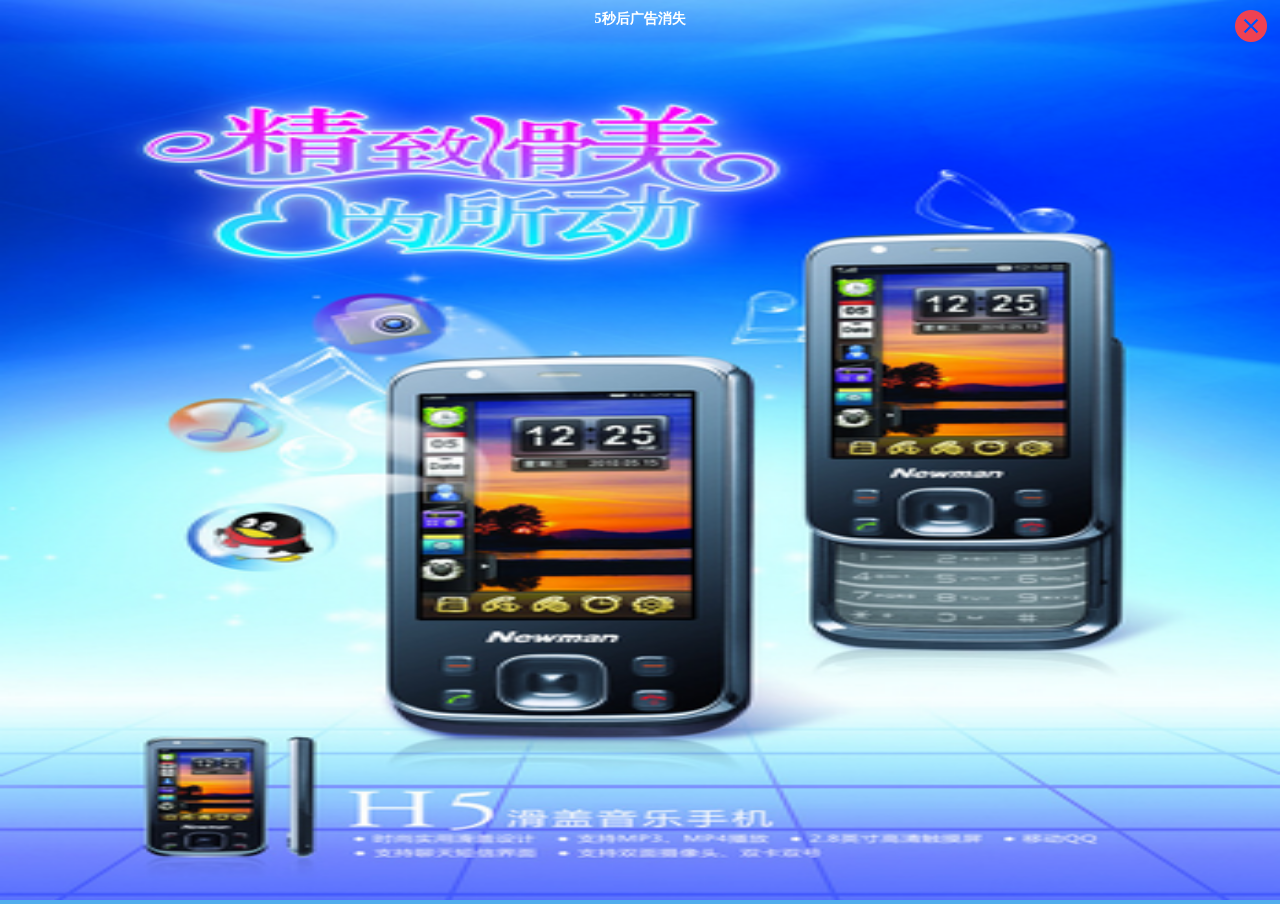
<file: advertise/index.html>
<!DOCTYPE html>
<html>
	<head>
		<meta charset="utf-8">
		<meta http-equiv="X-UA-Compatible" content="IE=edge,chrome=1">
		<meta name="viewport" content="width=device-width, initial-scale=1.0, maximum-scale=1.0, user-scalable=0">
		<title>标题</title>
		<style type="text/css">
			*{
				margin:0px;
				padding:0px;
			}
			body{
				font-size:12px;
				font-family:"微软雅黑";
				color:#666;
				background:#51aded;
			}
			.advertise{
				width:100%;
				height:100%;
				background:#fff;
				position:absolute;
				top:0;
				left:0;
			}
			.advertise .close{
				width:38px;
				height:38px;
				display:block;
				position:absolute;
				top:10px;
				right:10px;
				text-align:center;
				line-height:38px;
				text-decoration:none;
			}
			.advertise .tip{
				width:200px;
				color:#fff;
				font-weight:600;
				left:50%;
				margin-left:-100px;
				top:10px;
				font-size:14px;
				position:fixed;
				text-align:center;
			}
			.advertise .content{
				width:100%;
				height:100%;
				background:#fff;
			}
		</style>
	</head>
	
	<body>
		<div class="advertise">
			<a href="#" class="close"><img width="32" height="32" src="img/close.png"/></a>
			<div class="tip"><span class="time">5</span>秒后广告消失</div>
			<div class="content">
				<img width="100%" height="100%" src="img/advertise.png"/>
			</div>
			
		</div>
		<script src="js/jquery-2.1.1.min.js"></script>
		<script>
			$(document).ready(function(){
				i=5;
				function hide(){
					clearInterval(_interval);
					$(".advertise").fadeOut("slow");
				}
				function desc(){
					i--;
					$(".time").text(i);
				}
				_interval=setInterval(desc,1000);
				setTimeout(hide,5000);
				$(".close").click(function(){
					hide();
				});
			});
		</script>
	</body>
	
	
</html>
</file>
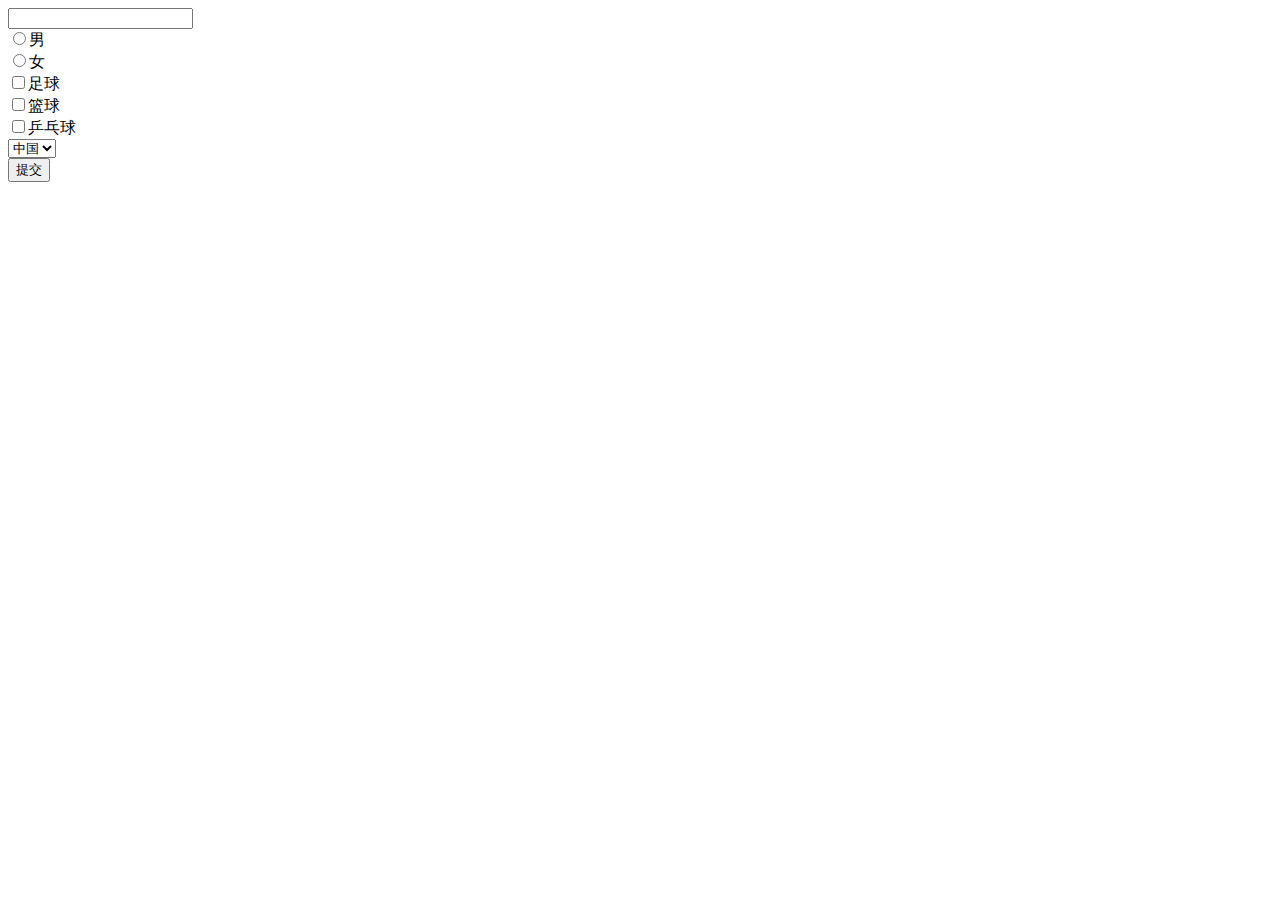
<file: ajax/index.html>
﻿<!doctype html>
<html>
	<head>
		<meta http-equiv="Content-Type" content="text/html; charset=utf-8" />
		<title>选项卡演示</title>
		<style>
		
		</style>
	</head>
	<body>
		<form id="form1">
			<input type="text" name="username"></input></br>
			<input type="radio" name="sex" value="男">男</input></br>
			<input type="radio" name="sex" value="女">女</input></br>
			<input type="checkbox" name="aihao" value="足球">足球</input></br>
			<input type="checkbox" name="aihao" value="篮球">篮球</input></br>
			<input type="checkbox" name="aihao" value="乒乓球">乒乓球</input></br>
			<select name="country">
				<option value="china">中国</option>
				<option value="american">美国</option>
				<option value="japan">日本</option>
			</select>
			</br>
			<input type="button" value="提交" id="submit"></input>
		</form>
		<script type="text/javascript" src="jquery-1.11.1.min.js"></script>
		<script type="text/javascript">
			$(function(){
				$("#submit").click(function(){
					$.ajax({
					type:'POST',
					url:'getData.php',
					data:$("#form1").serialize(),
					success:function(data){
						alert(data);
					}
					});
				});
			});
		</script>
	</body>
</html>
</file>
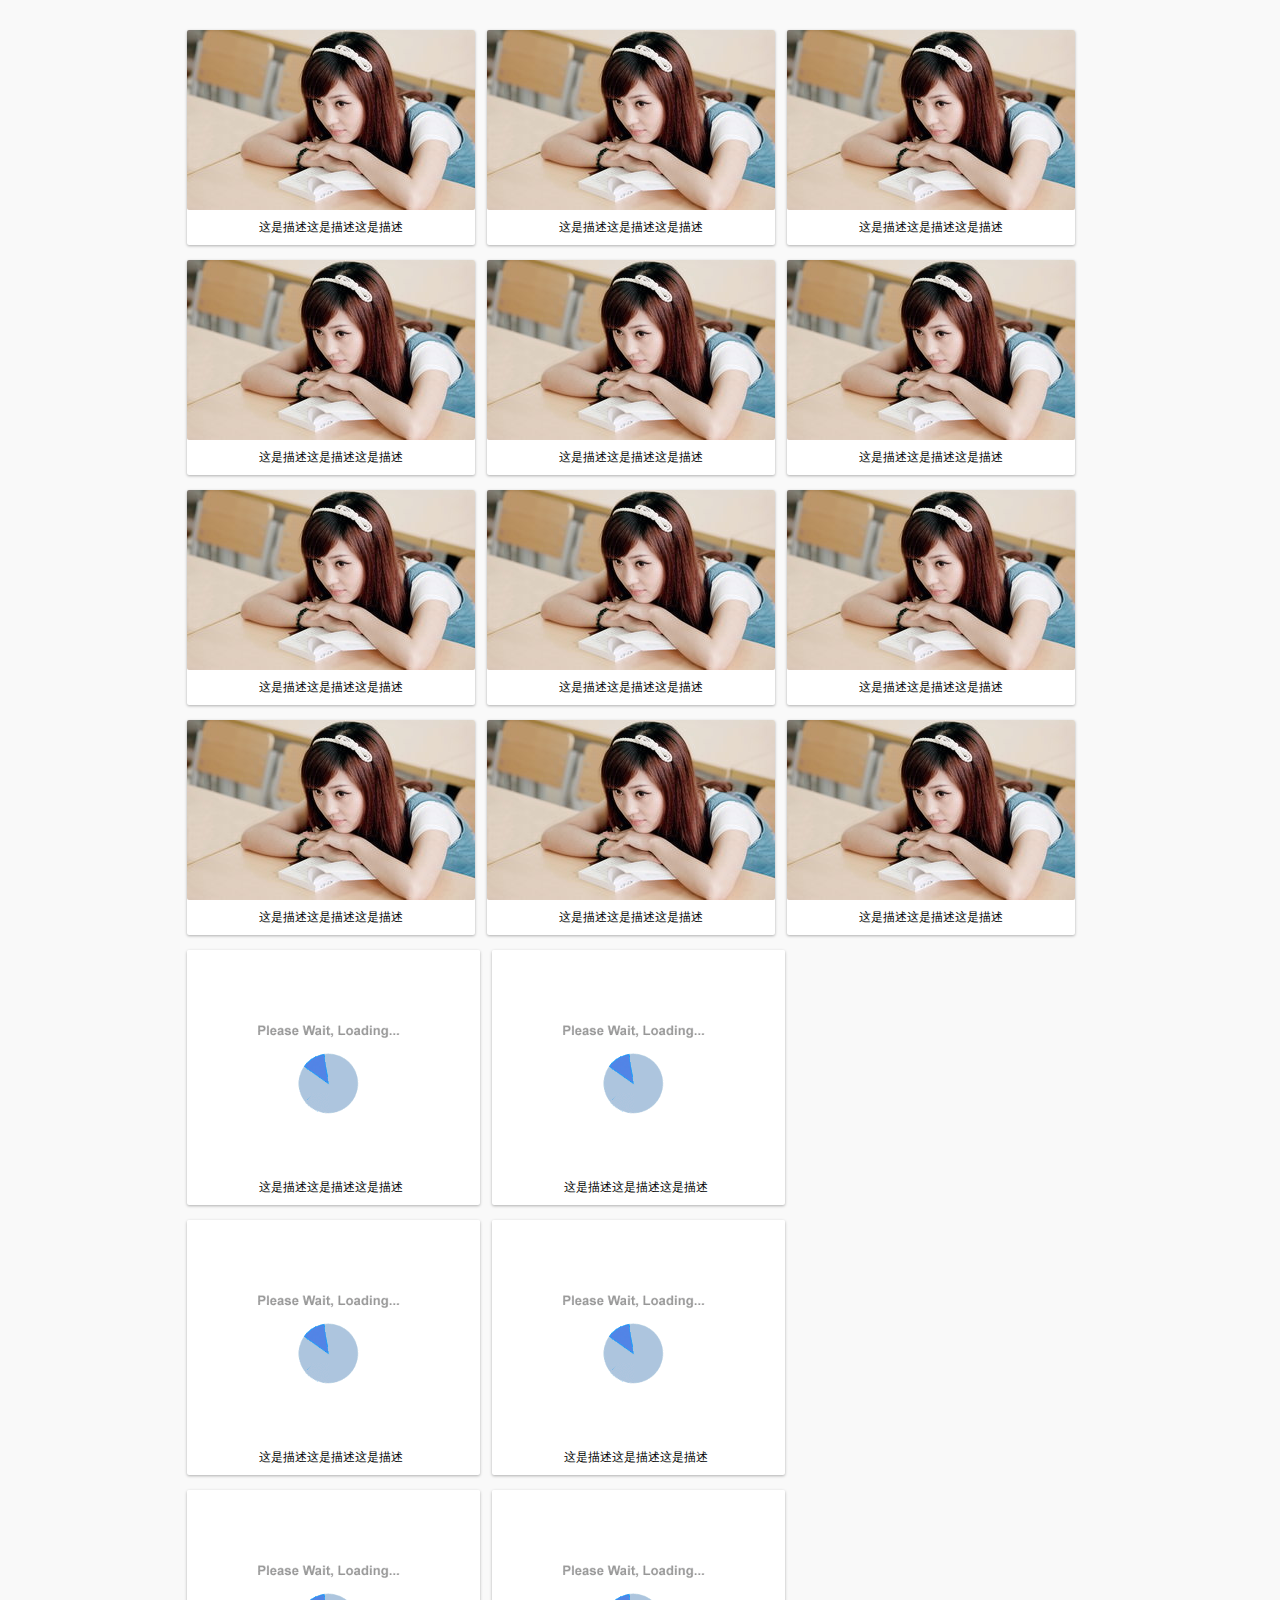
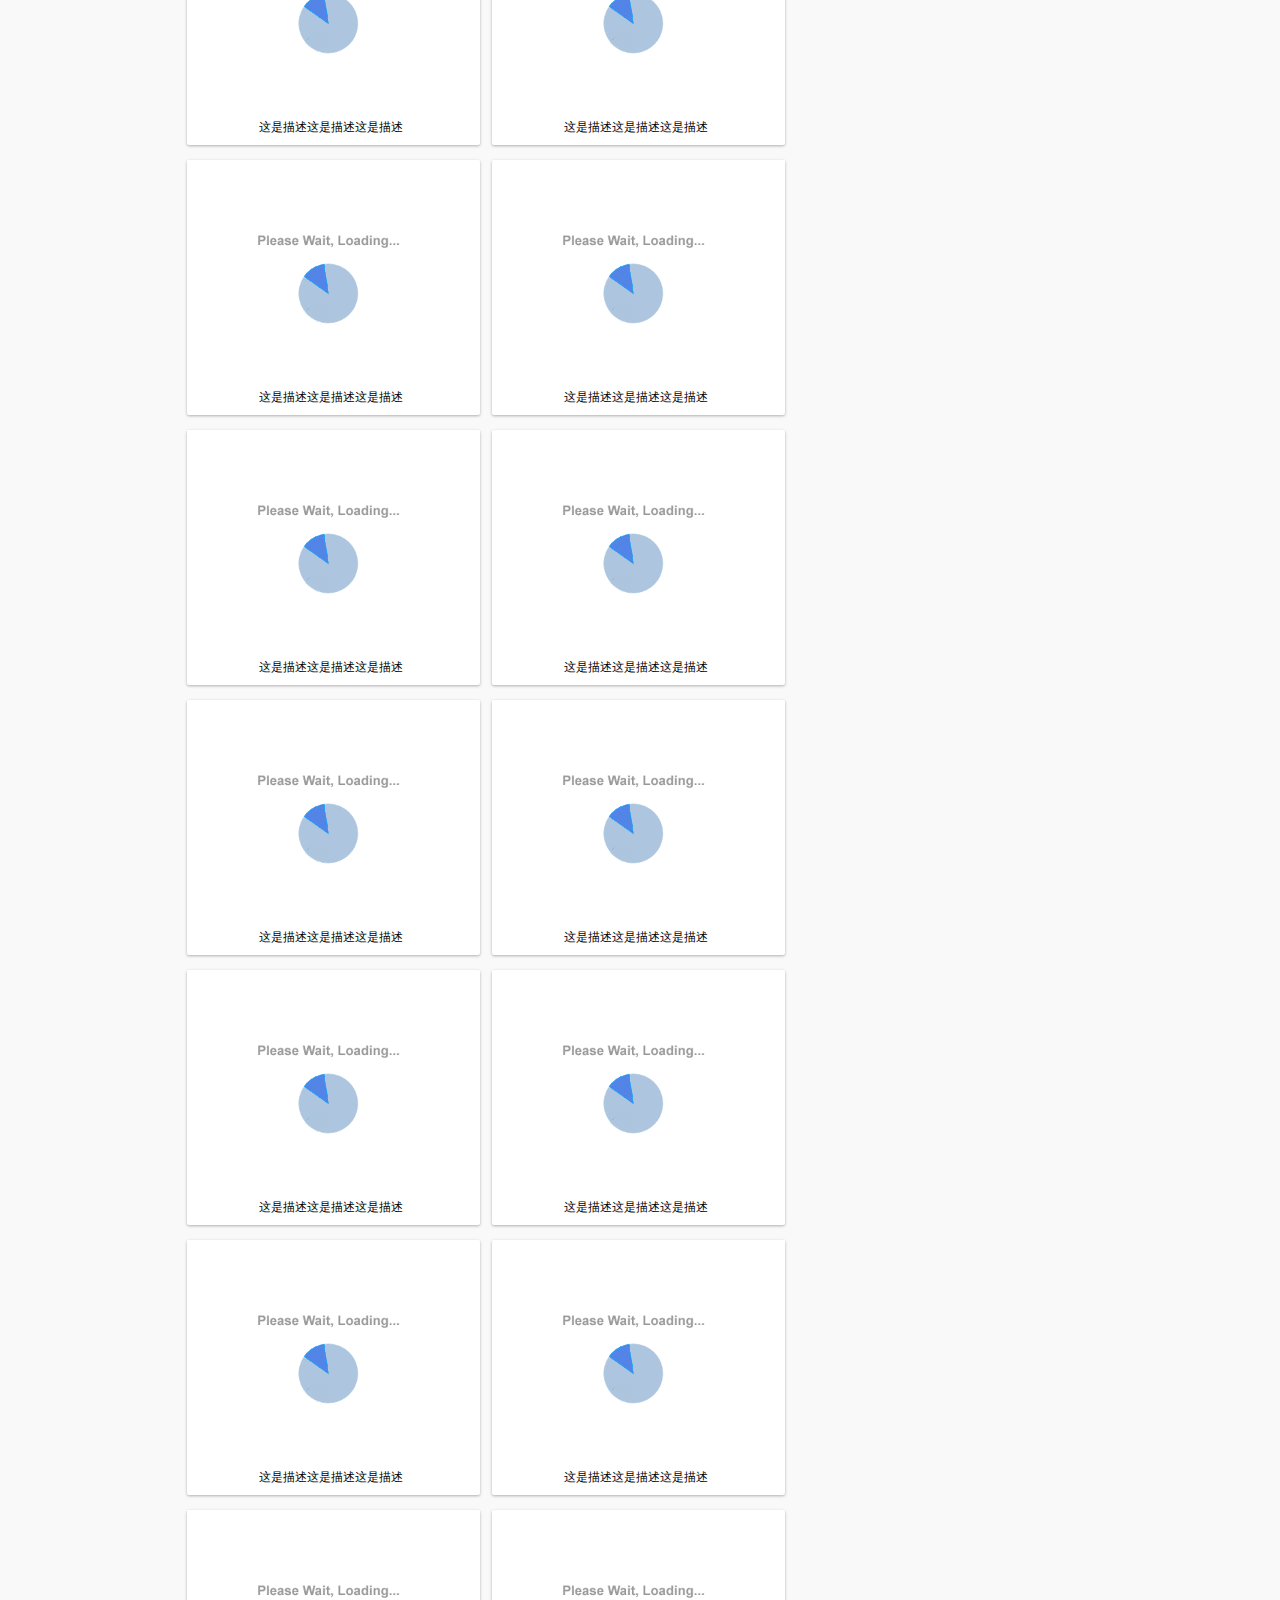
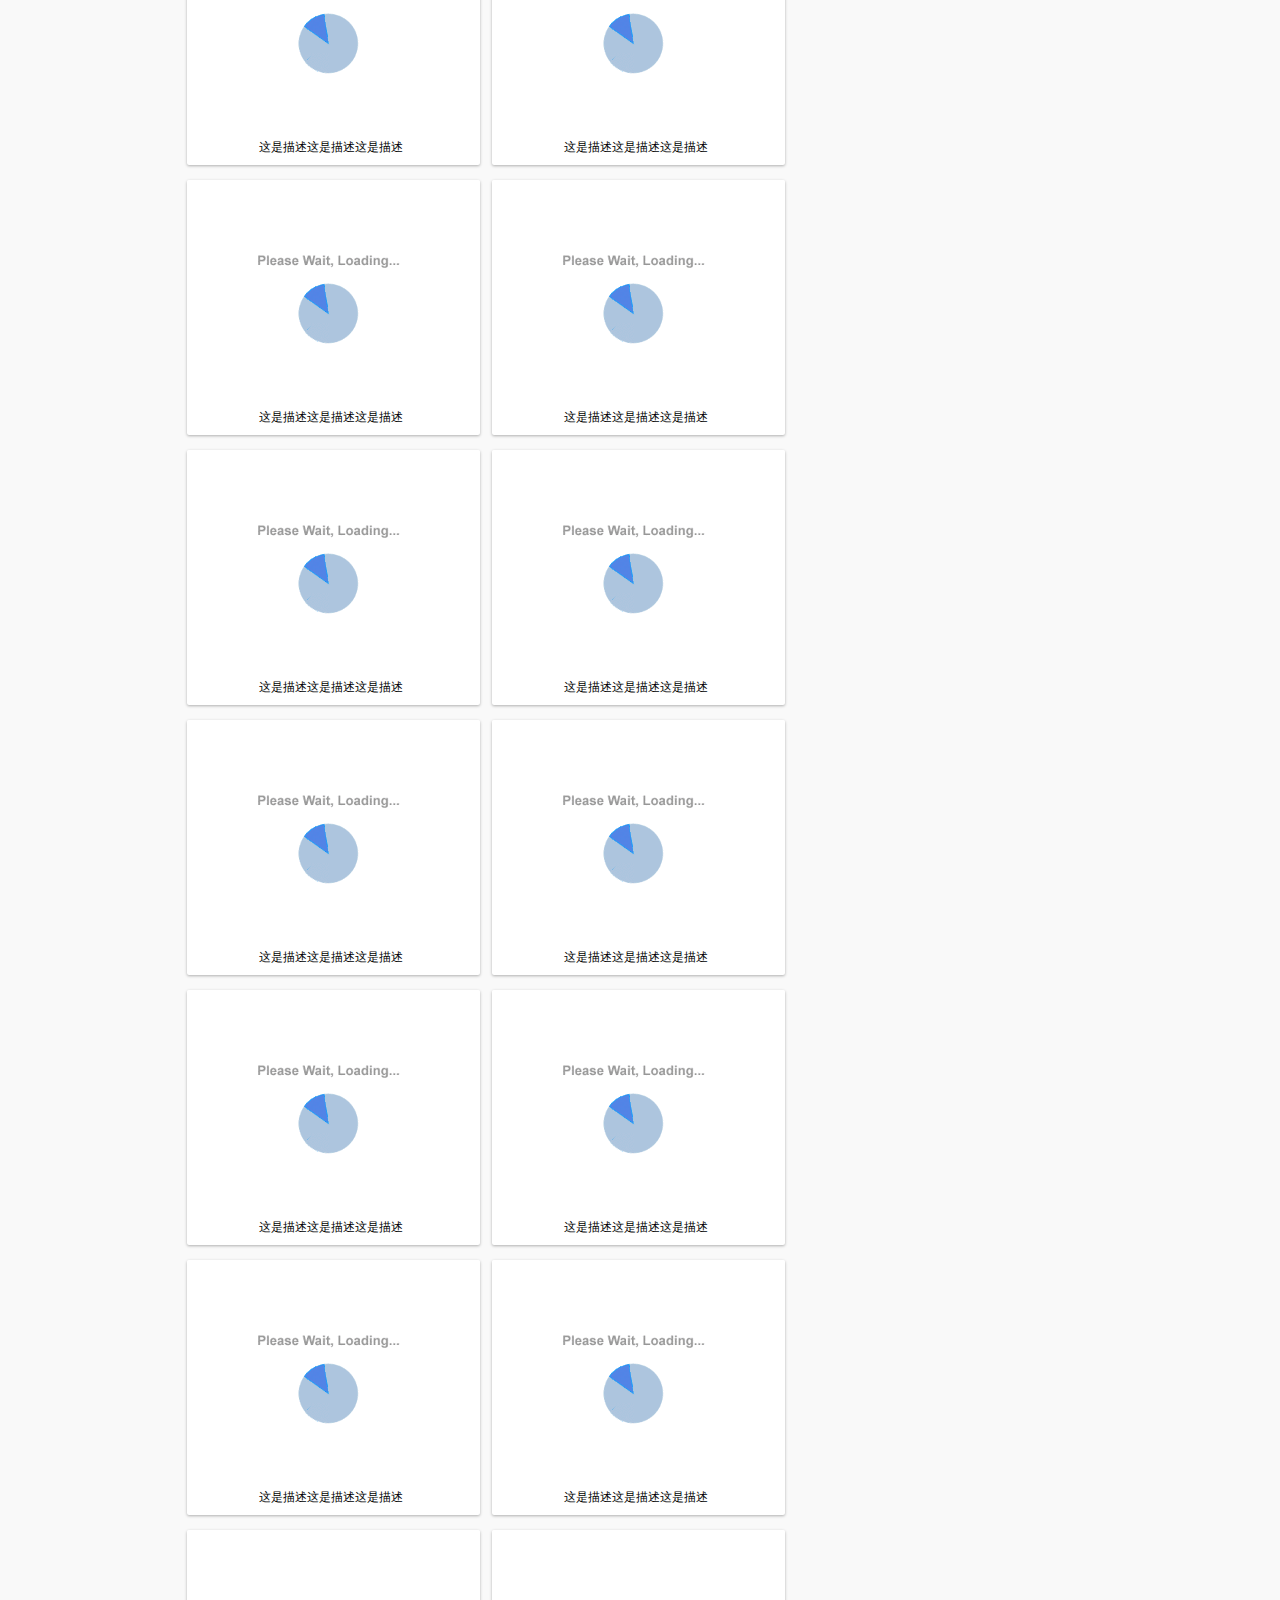
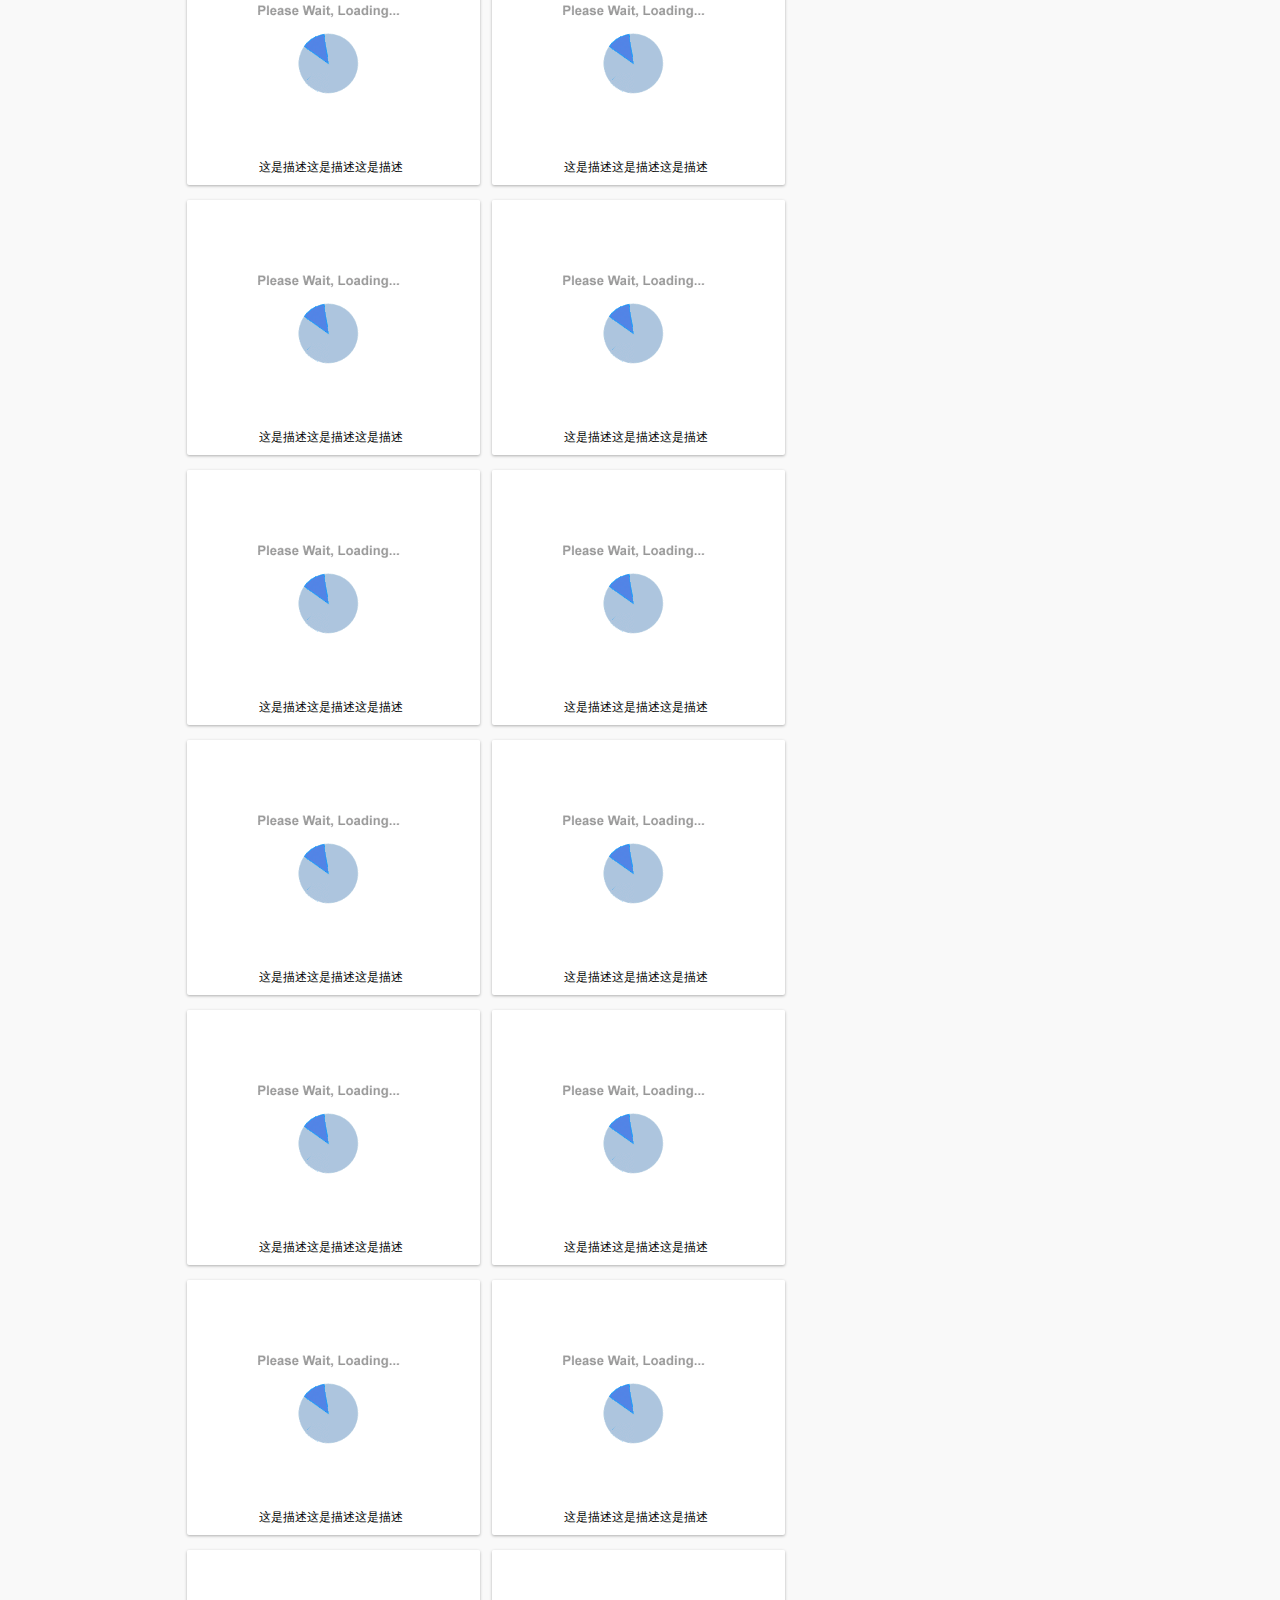
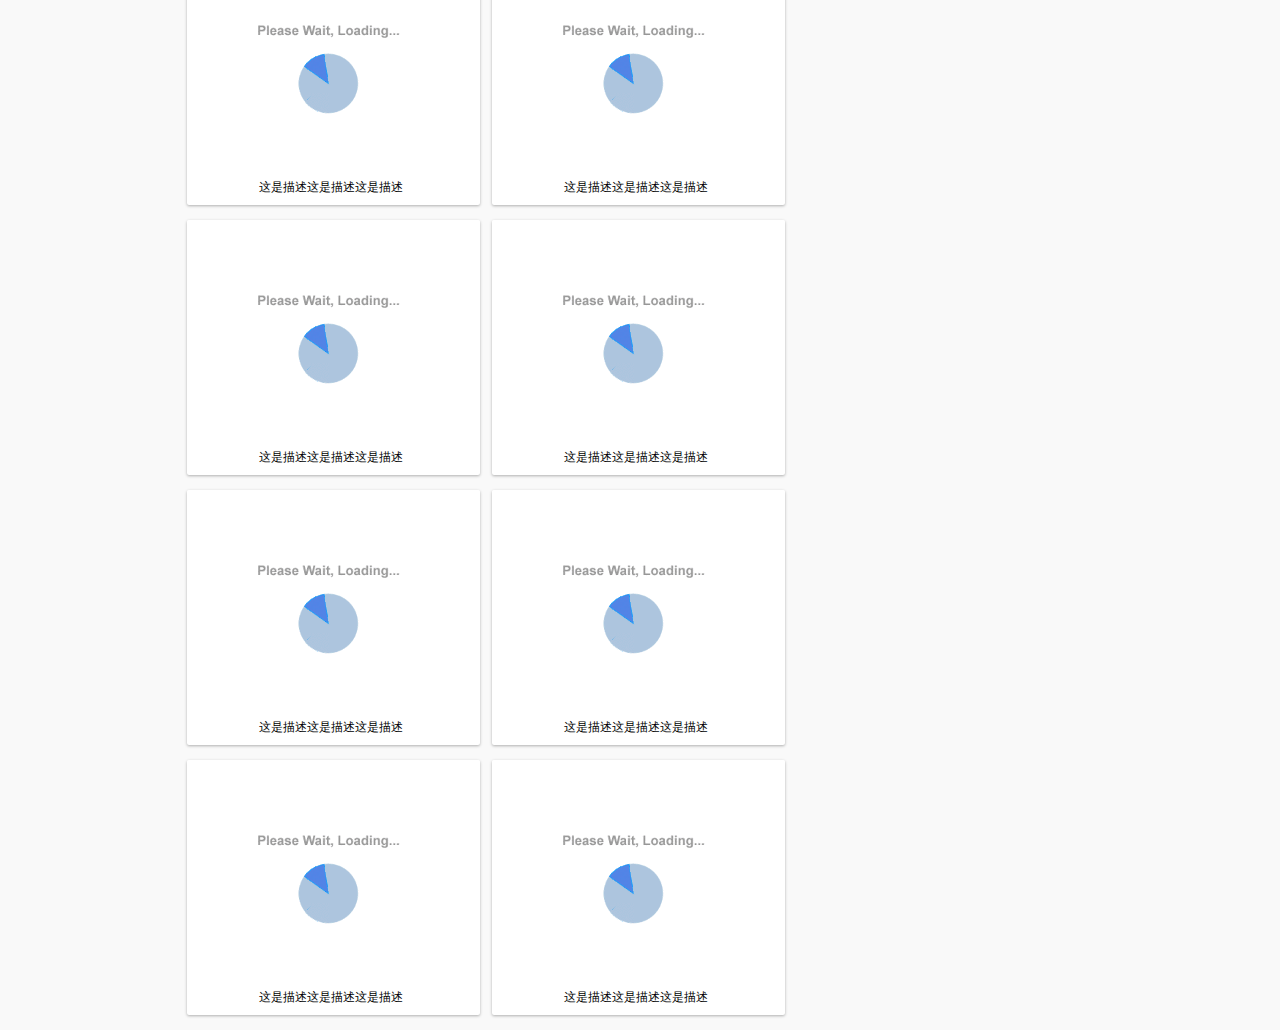
<file: lazyLoad/index.html>
<!doctype html>
<html>
	<head>
		<meta http-equiv="Content-Type" content="text/html; charset=UTF-8">
		<title>延时加载</title>
		<style>
			*{
				margin:0px;
				padding:0px;
			}
			body{
				font-size:12px;
				font-family:"微软雅黑";
				background:#f9f9f9;
			}
			img{
				border:0px;
				display:block;
				border-radius:2px;
			}
			.content{
				width:906px;
				height:1000px;
				margin:30px auto;
			}
			.content ul li{
				list-style:none;
				float:left;
				margin-right:12px;
				margin-bottom:15px;
				border-radius:2px;
				background:#fff;
				box-shadow:0px 1px 3px rgba(0,0,0,0.3);
			}
			.content ul li p{
				width:288px;
				height:35px;
				line-height:35px;
				text-align:center;
			}
		</style>
		<script type="text/javascript" src="./js/jquery.js"></script>
		<script type="text/javascript" src="./js/jquery.lazyload.js"></script>
		<script type="text/javascript">
			var img = "./images/loading.gif";
			jQuery.noConflict()(function(){
				jQuery.noConflict()("img").lazyload({placeholder:img,effect:"fadeIn"});
			});
		</script>
	</head>
	<body>

		<div class="content">
			<ul>
				<li>
					<a href="#">
						<img src="./images/1.jpg" width="" height="" alt="1"/>
					</a>
					<p>这是描述这是描述这是描述</p>
				</li>
				<li>
					<a href="#">
						<img src="./images/1.jpg" width="" height="" alt="2"/>
					</a>
					<p>这是描述这是描述这是描述</p>
				</li>
				<li>
					<a href="#">
						<img src="./images/1.jpg" width="" height="" alt="3"/>
					</a>
					<p>这是描述这是描述这是描述</p>
				</li>
				<li>
					<a href="#">
						<img src="./images/1.jpg" width="" height="" alt="1"/>
					</a>
					<p>这是描述这是描述这是描述</p>
				</li>
				<li>
					<a href="#">
						<img src="./images/1.jpg" width="" height="" alt="2"/>
					</a>
					<p>这是描述这是描述这是描述</p>
				</li>
				<li>
					<a href="#">
						<img src="./images/1.jpg" width="" height="" alt="3"/>
					</a>
					<p>这是描述这是描述这是描述</p>
				</li>
				<li>
					<a href="#">
						<img src="./images/1.jpg" width="" height="" alt="1"/>
					</a>
					<p>这是描述这是描述这是描述</p>
				</li>
				<li>
					<a href="#">
						<img src="./images/1.jpg" width="" height="" alt="2"/>
					</a>
					<p>这是描述这是描述这是描述</p>
				</li>
				<li>
					<a href="#">
						<img src="./images/1.jpg" width="" height="" alt="3"/>
					</a>
					<p>这是描述这是描述这是描述</p>
				</li>
				<li>
					<a href="#">
						<img src="./images/1.jpg" width="" height="" alt="1"/>
					</a>
					<p>这是描述这是描述这是描述</p>
				</li>
				<li>
					<a href="#">
						<img src="./images/1.jpg" width="" height="" alt="2"/>
					</a>
					<p>这是描述这是描述这是描述</p>
				</li>
				<li>
					<a href="#">
						<img src="./images/1.jpg" width="" height="" alt="3"/>
					</a>
					<p>这是描述这是描述这是描述</p>
				</li>
				<li>
					<a href="#">
						<img src="./images/1.jpg" width="" height="" alt="1"/>
					</a>
					<p>这是描述这是描述这是描述</p>
				</li>
				<li>
					<a href="#">
						<img src="./images/1.jpg" width="" height="" alt="2"/>
					</a>
					<p>这是描述这是描述这是描述</p>
				</li>
				<li>
					<a href="#">
						<img src="./images/1.jpg" width="" height="" alt="3"/>
					</a>
					<p>这是描述这是描述这是描述</p>
				</li>
				<li>
					<a href="#">
						<img src="./images/1.jpg" width="" height="" alt="1"/>
					</a>
					<p>这是描述这是描述这是描述</p>
				</li>
				<li>
					<a href="#">
						<img src="./images/1.jpg" width="" height="" alt="2"/>
					</a>
					<p>这是描述这是描述这是描述</p>
				</li>
				<li>
					<a href="#">
						<img src="./images/1.jpg" width="" height="" alt="3"/>
					</a>
					<p>这是描述这是描述这是描述</p>
				</li>
				<li>
					<a href="#">
						<img src="./images/1.jpg" width="" height="" alt="1"/>
					</a>
					<p>这是描述这是描述这是描述</p>
				</li>
				<li>
					<a href="#">
						<img src="./images/1.jpg" width="" height="" alt="2"/>
					</a>
					<p>这是描述这是描述这是描述</p>
				</li>
				<li>
					<a href="#">
						<img src="./images/1.jpg" width="" height="" alt="3"/>
					</a>
					<p>这是描述这是描述这是描述</p>
				</li>
				<li>
					<a href="#">
						<img src="./images/1.jpg" width="" height="" alt="3"/>
					</a>
					<p>这是描述这是描述这是描述</p>
				</li>
				<li>
					<a href="#">
						<img src="./images/1.jpg" width="" height="" alt="1"/>
					</a>
					<p>这是描述这是描述这是描述</p>
				</li>
				<li>
					<a href="#">
						<img src="./images/1.jpg" width="" height="" alt="2"/>
					</a>
					<p>这是描述这是描述这是描述</p>
				</li>
				<li>
					<a href="#">
						<img src="./images/1.jpg" width="" height="" alt="3"/>
					</a>
					<p>这是描述这是描述这是描述</p>
				</li>
				<li>
					<a href="#">
						<img src="./images/1.jpg" width="" height="" alt="1"/>
					</a>
					<p>这是描述这是描述这是描述</p>
				</li>
				<li>
					<a href="#">
						<img src="./images/1.jpg" width="" height="" alt="2"/>
					</a>
					<p>这是描述这是描述这是描述</p>
				</li>
				<li>
					<a href="#">
						<img src="./images/1.jpg" width="" height="" alt="3"/>
					</a>
					<p>这是描述这是描述这是描述</p>
				</li>
				<li>
					<a href="#">
						<img src="./images/1.jpg" width="" height="" alt="1"/>
					</a>
					<p>这是描述这是描述这是描述</p>
				</li>
				<li>
					<a href="#">
						<img src="./images/1.jpg" width="" height="" alt="2"/>
					</a>
					<p>这是描述这是描述这是描述</p>
				</li>
				<li>
					<a href="#">
						<img src="./images/1.jpg" width="" height="" alt="3"/>
					</a>
					<p>这是描述这是描述这是描述</p>
				</li>
				<li>
					<a href="#">
						<img src="./images/1.jpg" width="" height="" alt="1"/>
					</a>
					<p>这是描述这是描述这是描述</p>
				</li>
				<li>
					<a href="#">
						<img src="./images/1.jpg" width="" height="" alt="2"/>
					</a>
					<p>这是描述这是描述这是描述</p>
				</li>
				<li>
					<a href="#">
						<img src="./images/1.jpg" width="" height="" alt="3"/>
					</a>
					<p>这是描述这是描述这是描述</p>
				</li>
				<li>
					<a href="#">
						<img src="./images/1.jpg" width="" height="" alt="1"/>
					</a>
					<p>这是描述这是描述这是描述</p>
				</li>
				<li>
					<a href="#">
						<img src="./images/1.jpg" width="" height="" alt="2"/>
					</a>
					<p>这是描述这是描述这是描述</p>
				</li>
				<li>
					<a href="#">
						<img src="./images/1.jpg" width="" height="" alt="3"/>
					</a>
					<p>这是描述这是描述这是描述</p>
				</li>
				<li>
					<a href="#">
						<img src="./images/1.jpg" width="" height="" alt="1"/>
					</a>
					<p>这是描述这是描述这是描述</p>
				</li>
				<li>
					<a href="#">
						<img src="./images/1.jpg" width="" height="" alt="2"/>
					</a>
					<p>这是描述这是描述这是描述</p>
				</li>
				<li>
					<a href="#">
						<img src="./images/1.jpg" width="" height="" alt="3"/>
					</a>
					<p>这是描述这是描述这是描述</p>
				</li>
				<li>
					<a href="#">
						<img src="./images/1.jpg" width="" height="" alt="3"/>
					</a>
					<p>这是描述这是描述这是描述</p>
				</li>
				<li>
					<a href="#">
						<img src="./images/1.jpg" width="" height="" alt="1"/>
					</a>
					<p>这是描述这是描述这是描述</p>
				</li>
				<li>
					<a href="#">
						<img src="./images/1.jpg" width="" height="" alt="2"/>
					</a>
					<p>这是描述这是描述这是描述</p>
				</li>
				<li>
					<a href="#">
						<img src="./images/1.jpg" width="" height="" alt="3"/>
					</a>
					<p>这是描述这是描述这是描述</p>
				</li>
				<li>
					<a href="#">
						<img src="./images/1.jpg" width="" height="" alt="1"/>
					</a>
					<p>这是描述这是描述这是描述</p>
				</li>
				<li>
					<a href="#">
						<img src="./images/1.jpg" width="" height="" alt="2"/>
					</a>
					<p>这是描述这是描述这是描述</p>
				</li>
				<li>
					<a href="#">
						<img src="./images/1.jpg" width="" height="" alt="3"/>
					</a>
					<p>这是描述这是描述这是描述</p>
				</li>
				<li>
					<a href="#">
						<img src="./images/1.jpg" width="" height="" alt="1"/>
					</a>
					<p>这是描述这是描述这是描述</p>
				</li>
				<li>
					<a href="#">
						<img src="./images/1.jpg" width="" height="" alt="2"/>
					</a>
					<p>这是描述这是描述这是描述</p>
				</li>
				<li>
					<a href="#">
						<img src="./images/1.jpg" width="" height="" alt="3"/>
					</a>
					<p>这是描述这是描述这是描述</p>
				</li>
				<li>
					<a href="#">
						<img src="./images/1.jpg" width="" height="" alt="1"/>
					</a>
					<p>这是描述这是描述这是描述</p>
				</li>
				<li>
					<a href="#">
						<img src="./images/1.jpg" width="" height="" alt="2"/>
					</a>
					<p>这是描述这是描述这是描述</p>
				</li>
				<li>
					<a href="#">
						<img src="./images/1.jpg" width="" height="" alt="3"/>
					</a>
					<p>这是描述这是描述这是描述</p>
				</li>
				<li>
					<a href="#">
						<img src="./images/1.jpg" width="" height="" alt="1"/>
					</a>
					<p>这是描述这是描述这是描述</p>
				</li>
				<li>
					<a href="#">
						<img src="./images/1.jpg" width="" height="" alt="2"/>
					</a>
					<p>这是描述这是描述这是描述</p>
				</li>
				<li>
					<a href="#">
						<img src="./images/1.jpg" width="" height="" alt="3"/>
					</a>
					<p>这是描述这是描述这是描述</p>
				</li>
				<li>
					<a href="#">
						<img src="./images/1.jpg" width="" height="" alt="1"/>
					</a>
					<p>这是描述这是描述这是描述</p>
				</li>
				<li>
					<a href="#">
						<img src="./images/1.jpg" width="" height="" alt="2"/>
					</a>
					<p>这是描述这是描述这是描述</p>
				</li>
				<li>
					<a href="#">
						<img src="./images/1.jpg" width="" height="" alt="3"/>
					</a>
					<p>这是描述这是描述这是描述</p>
				</li>
				<li>
					<a href="#">
						<img src="./images/1.jpg" width="" height="" alt="3"/>
					</a>
					<p>这是描述这是描述这是描述</p>
				</li>
			</ul>
		</div>
	</body>
</html>
</file>
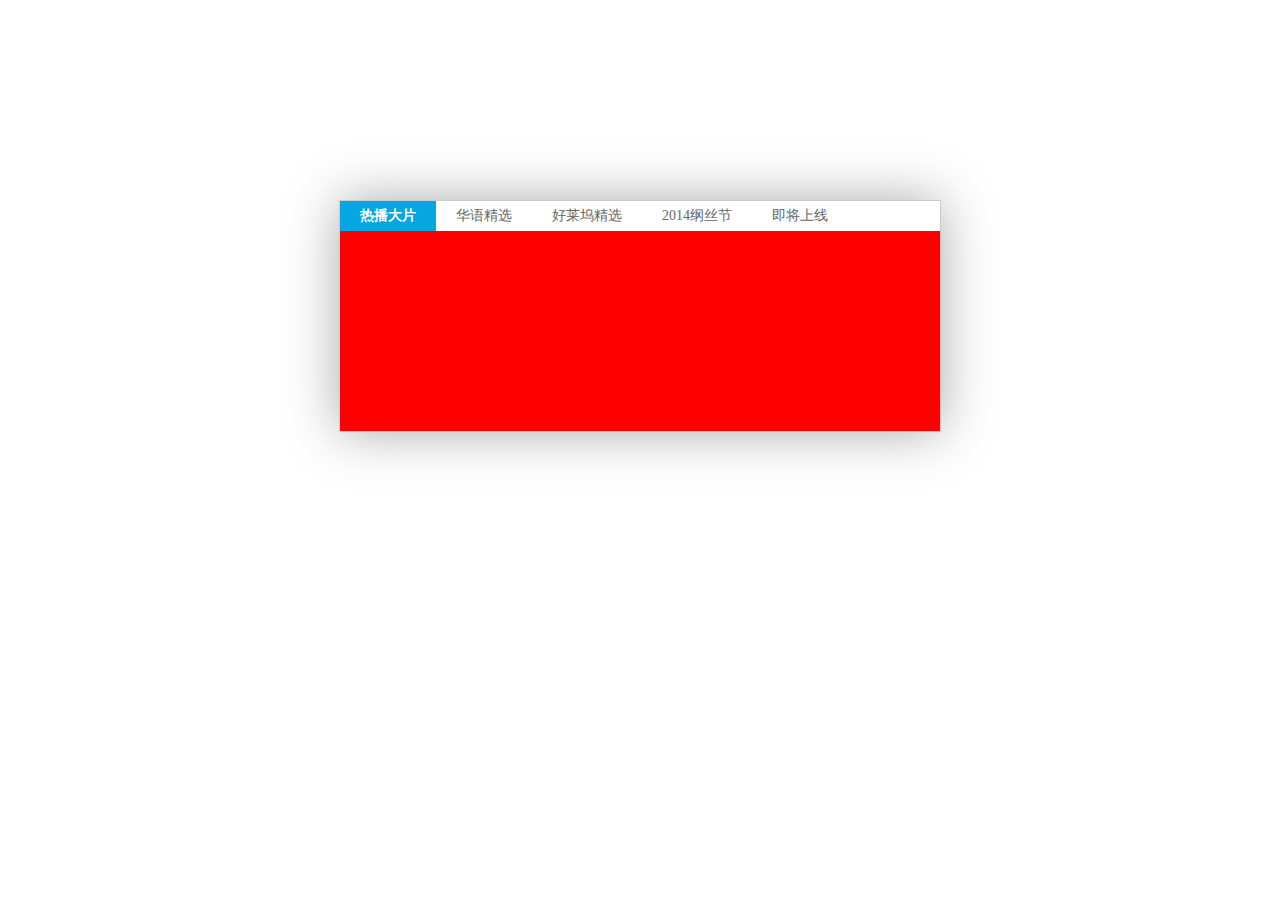
<file: tab/index.html>
<!doctype html>
<html>
	<head>
		<meta http-equiv="Content-Type" content="text/html; charset=utf-8" />
		<title>选项卡演示</title>
		<style>
			*{
				margin:0;
				padding:0;
			}
			body{
				font-family:"微软雅黑";
				font-size:12px;
				color:#666;
			}
			#tab{
				width:600px;
				height:230px;
				margin:200px auto;
				border:1px solid #ccc;
				box-shadow:0px 0px 50px #aaa;
			}
			#tab ul li{
				list-style:none;
				float:left;
				line-height:30px;
				font-size:14px;
				padding:0 20px;
				
			}
			#tab ul .current{
				background:#06a7e1;
				color:#fff;
				font-weight:bold;
			}
			#tab .content{
				width:100%;
				height:200px;
				display:none;
			}
			#tab .tab1{
				display:block;
				background:red;
			}
			#tab .tab2{
				background:#ff0;
			}
			#tab .tab3{
				background:#0ff;
			}
			#tab .tab4{
				background:#f0f;
			}
			#tab .tab5{
				background:yellow;
			}
			.clear{
				clear:both;
			}
		</style>
	</head>
	<body>
		<div id="tab">
			<ul>
				<li class="current">热播大片</li>
				<li>华语精选</li>
				<li>好莱坞精选</li>
				<li>2014纲丝节</li>
				<li>即将上线</li>
			</ul>
			<div class="clear"></div>
			<div class="content tab1"></div>
			<div class="content tab2"></div>
			<div class="content tab3"></div>
			<div class="content tab4"></div>
			<div class="content tab5"></div>
		</div>
		<script type="text/javascript" src="jquery-1.11.1.min.js"></script>
		<script type="text/javascript">
			$(function(){
				$("#tab").find("li").hover(function(){
					$(this).addClass("current").siblings().removeClass("current");
					$(".content").hide().eq($(this).index()).show();
					var content =$(".content").eq($(this).index())
					//发起ajax请求
					$.ajax({
						type:"post",
						url:"data.html",
						data:"",
						beforeSend:function(){
							content.html("<img src='loading.gif'/>");
						},
						success:function(data){
							content.html(data);
						}
					});
				});
			});
		</script>
	</body>
</html>
</file>
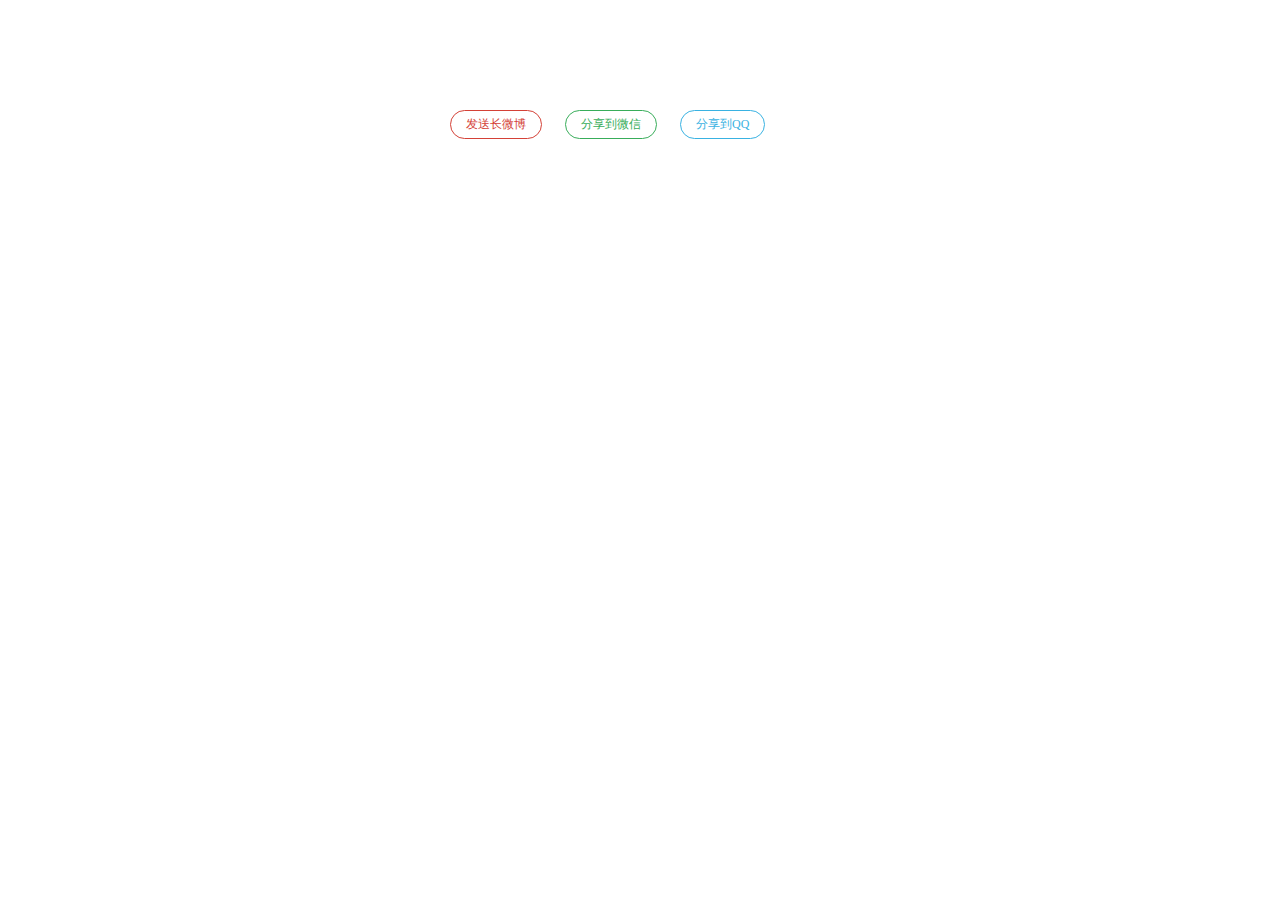
<file: btn/button.html>
<html>
	<head>
		<meta http-equiv="Content-Type" content="text/html; charset=utf-8" />
		<title>Button</title>
		<style>
			.{
				margin:0px;
				padding:0px;
			}
			body{
				font-size:12px;
				font-family:"微软雅黑"
			}
			#content{
				width:400px;
				height:100px;
				margin:100px auto;
			}
			#content a{
				text-decoration:none;
				color:#fff;
				display:inline-block;
				margin:10px;
				padding:5px 15px;
				border-radius:20px;
			}
			#content .btn1{
				color:#d44137;
				border:1px solid #d44137;
			}
			#content .btn2{
				color:#38ad5a;
				border:1px solid #38ad5a;
			}
			#content .btn3{
				color:#39B2E2;
				border:1px solid #39B2E2;
			}
			#content .btn1:hover{
				background:#d44137;
				color:#fff;
			}
			#content .btn2:hover{
				background:#38ad5a;
				color:#fff;
			}
			#content .btn3:hover{
				background:#39B2E2;
				color:#fff;
			}
		</style>
	</head>
	<body>
		<div id="content">
			<a href="#" class="btn1">发送长微博</a>
			<a href="#" class="btn2">分享到微信</a>
			<a href="#" class="btn3">分享到QQ</a>
		</div>
	</body>
</html>
</file>
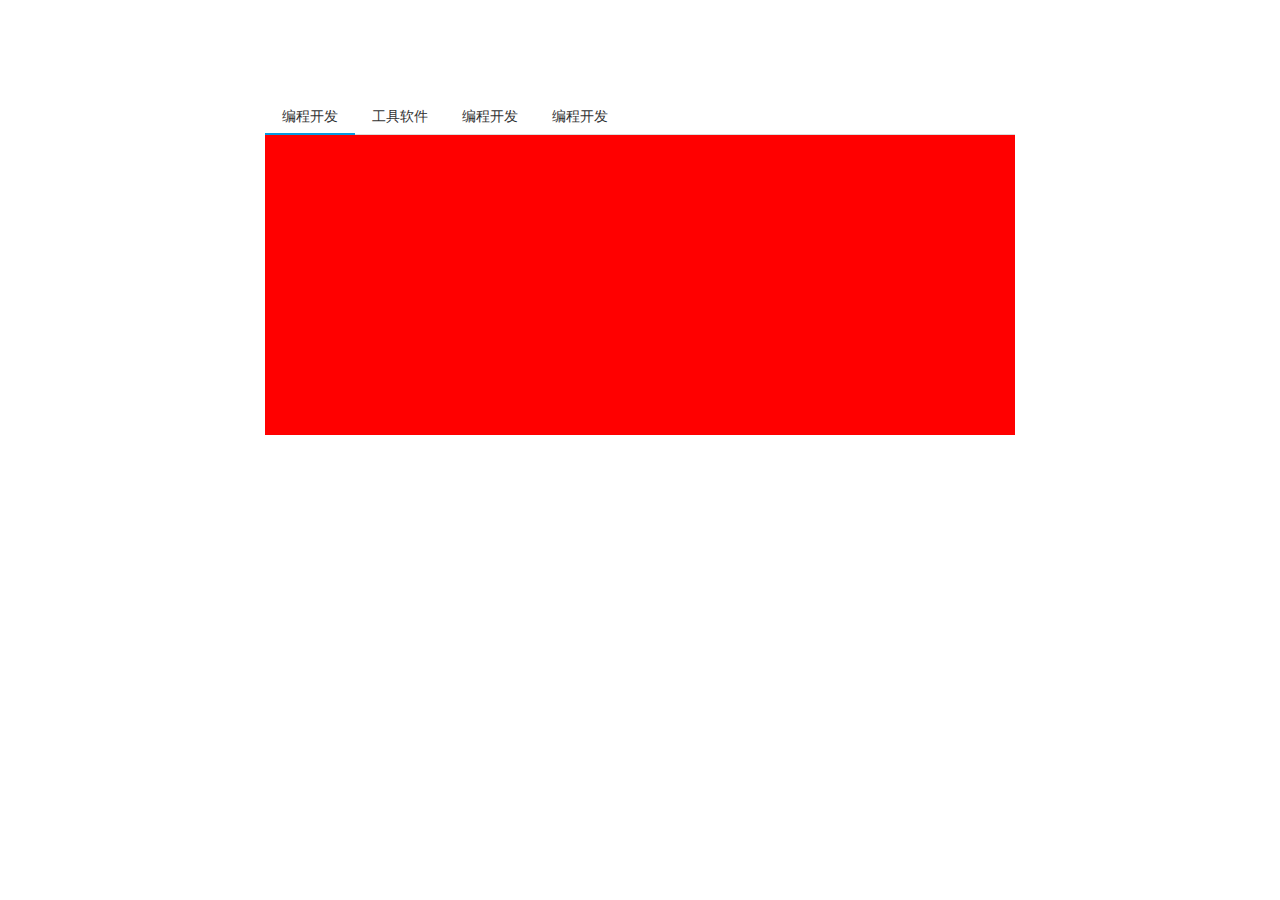
<file: nav/nav.html>
<!doctype html>
<html>
	<head>
		<meta http-equiv="Content-Type" content="text/html; charset=utf-8" />
		<title>滑动导航演示</title>
		<style>
			*{
				margin:0;
				padding:0;
			}
			body{
				font-family:"微软雅黑";
				font-size:12px;
				color:#666;
			}

			.nav{
				width:750px;
				margin:100px auto;
			}
			.nav .header{
				width:750px;
				height:34px;
				border-bottom:1px solid #dadada;
				position:relative;
			}
			.nav .header ul li{
				float:left;
				width:90px;
				height:34px;
				line-height:34px;
				text-align:center;
				list-style:none;
			}
			.nav .header ul li a{
				text-decoration:none;
				font-size:14px;
				color:#333;
			}
			.nav .header ul li a:hover{
				color:#039ae3;
			}
			.nav .header ul .current a{
				color:#039ae3;
			}
			.nav .header .underline{
				width:90px;
				border-bottom:2px solid #039ae3;
				position:absolute;
				left:0px;
				bottom:-1px;
			}
			.nav .n_all{
				width:750px;
				height:300px;
			}
			.nav .n_all .list{
				width:750px;
				height:300px;
				background:red;
				display:none;
			}
			.nav .n_all .one{
				display:block;
				background:#ff0000;
			}
			.nav .n_all .two{
				background:#00ff00;
			}
			.nav .n_all .three{
				background:#0000ff;
			}
			.nav .n_all .four{
				background:#00ffff;
			}
		</style>
	</head>
	<body>
		<div class="nav">
			<div class="header">
				<p class="underline"></p>
				<ul>
					<li><a href="#">编程开发</a></li>
					<li><a href="#">工具软件</a></li>
					<li><a href="#">编程开发</a></li>
					<li><a href="#">编程开发</a></li>
				</ul>
			</div>
			<div class="n_all">
				<div class="list one"></div>
				<div class="list two"></div>
				<div class="list three"></div>
				<div class="list four"></div>
			</div>
		</div>
		<script type="text/javascript" src="jquery-1.11.1.min.js"></script>
		<script type="text/javascript">
			$(function(){
				$(".nav").find("li").hover(function(){
					var n_left=($(window).width()-750)/2;
					var left=$(this).offset().left-n_left
					//$(".nav").find(".underline").stop;
					$(this).addClass("current").siblings().removeClass("current");
					$(".nav").find(".underline").animate({left:left},50);
					$(".list").hide().eq($(this).index()).show();
				});
			});
		</script>
	</body>
</html>
</file>
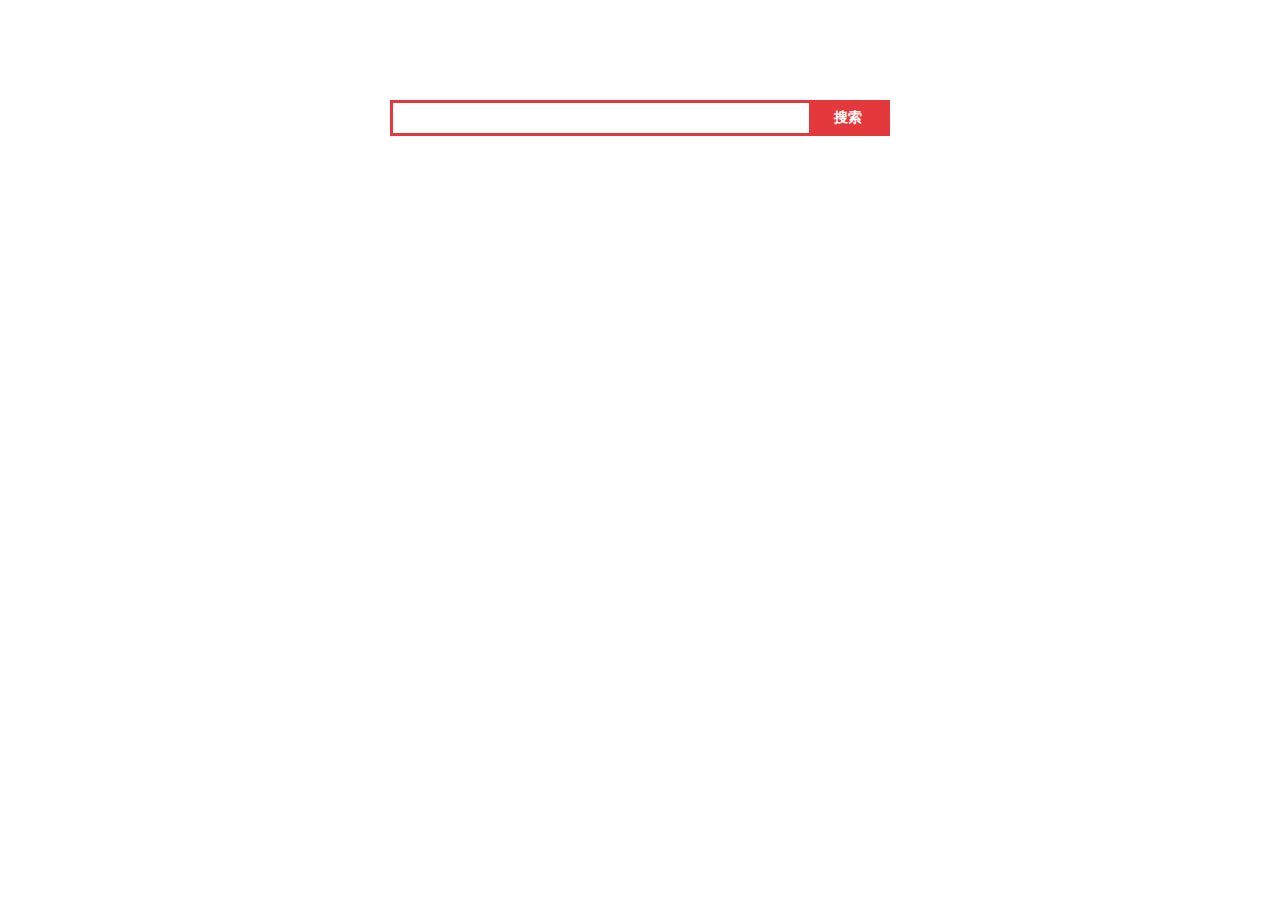
<file: search/search.html>
<!doctype html>
<html>
	<head>
		<meta http-equiv="Content-Type" content="text/html; charset=utf-8" />
		<title></title>
		<style>
			*{
				margin:0;
				padding:0;
				border:0;
			}
			body{
				font-size:12px;
				color:#666;
			}
			.content{
				width:500px;
				margin:100px auto;
			}
			.content .search{	
				border: 3px solid #E4393C;
				height: 30px;
				width:494px;
			}
			.content .search .form{
				height:30px;
				overflow:hidden;
			}
			.content .search .form input{
				float:left;
				outline:none;
				/*去点击后边框*/
			}
			.content .search .form .text{
				width:406px;
				height:20px;
				padding:5px;
				color: rgb(51, 51, 51);
			}
			.content .search .form .text:focus{
				background-color: #fcfcfc;
				box-shadow: 2px 2px 3px #d2d2d2 inset;
				//内阴影
			}
			.content .search .form .button{
				color: #fff;
				background: #E4393C;
				font-size: 14px;
				font-weight: 700;
				width:78px;
				height:30px;
				text-align: center;
				display:inline-block;
				cursor: pointer;
			}
		</style>
	</head>
	<body>
		<div class="content">
			<div class="search">
				<div class="form">
					<form>
					<input type="text" class="text" name="name" autocomplete="off"/>
					<!--去自动提示-->
					<input type="submit" class="button" value="搜索"/>
					</form>
				</div>
			</div>
		</div>
	</body>
</html>
</file>
